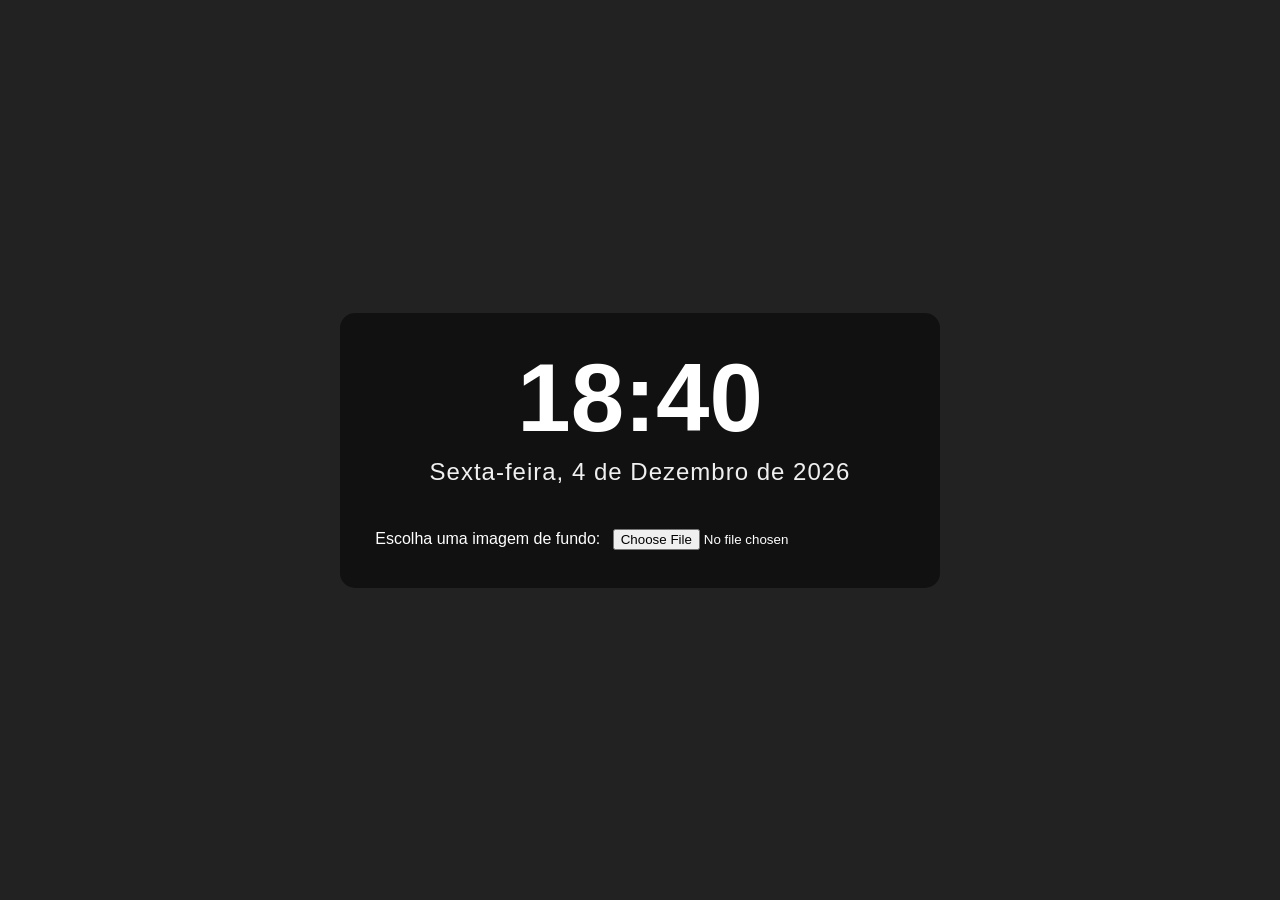
<file: index.html>
<!DOCTYPE html>
<html lang="pt-BR">
<head>
    <meta charset="UTF-8">
    <meta name="viewport" content="width=device-width, initial-scale=1.0">
    <title>Simulador de Plano de Fundo</title>
    <link rel="stylesheet" href="css/tela.css">
</head>
<body>
    <div id="fundo"></div>
    <div class="container">
            <div id="hora">17:01</div>
            <div id="data">Quarta-feira, 03 de Junho de 2026</div>

     
        <div class="input-container">
            <label for="imagemFundo">Escolha uma imagem de fundo:</label>
            <input type="file" id="imagemFundo" accept="image/*">
        </div>
    </div>
    <script src="js/tela.js"></script>
</body>
</html>
</file>
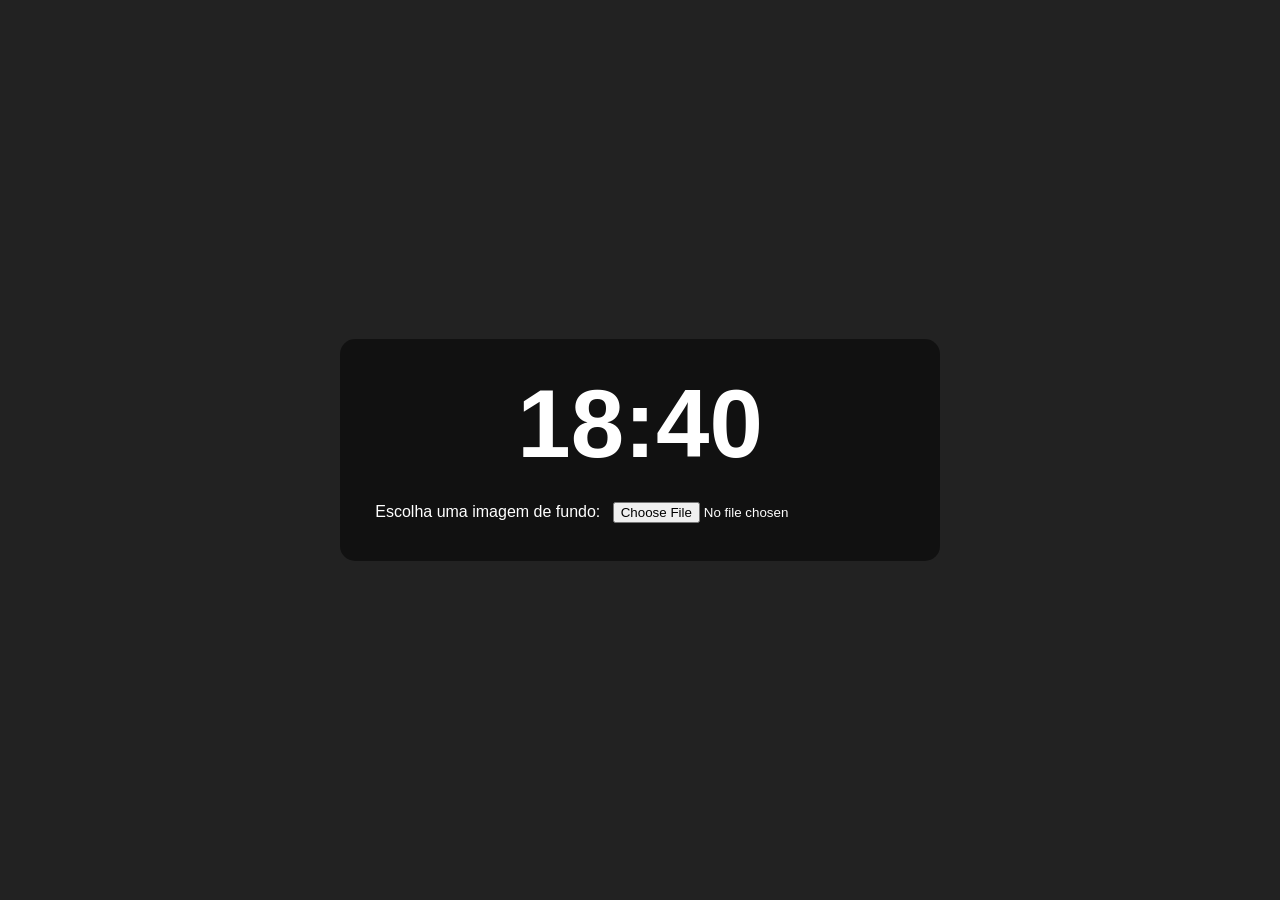
<file: tela.html>
<!DOCTYPE html>
<html lang="pt-BR">
<head>
    <meta charset="UTF-8">
    <meta name="viewport" content="width=device-width, initial-scale=1.0">
    <title>Relógio com Fundo Personalizado</title>
    <link rel="stylesheet" href="css/tela.css">
</head>
<body>
    <div id="fundo"></div>
    <div class="container">
   
        <div id="hora">00:00:00</div>

     
        <div class="input-container">
            <label for="imagemFundo">Escolha uma imagem de fundo:</label>
            <input type="file" id="imagemFundo" accept="image/*">
        </div>
    </div>
    <script src="js/tela.js"></script>
</body>
</html>
</file>
<file: css/tela.css>
* {
    margin: 0;
    padding: 0;
    box-sizing: border-box;
}

body {
    font-family: Arial, sans-serif;
    min-height: 100vh;
    display: flex;
    justify-content: center;
    align-items: center;
    background-color: #222;
    background-size: cover;
    background-position: center;
    background-repeat: no-repeat;
    transition: background-image 0.5s ease-in-out;
    padding: 15px;
}

.container {
    width: 100%;
    max-width: 600px;
    text-align: center;
    background-color: rgba(0, 0, 0, 0.5);
    padding: 30px;
    border-radius: 15px;
}

#hora {
    font-size: clamp(3rem, 12vw, 6rem);
    font-weight: 600;
    color: white;
    margin-bottom: 5px;
}

#data {
    color: #f0f0f0;
    font-size: clamp(1rem, 3vw, 1.5rem);
    font-weight: 300;
    margin-bottom: 25px;
    letter-spacing: 1px;
}

.input-container {
    color: white;
    font-size: clamp(0.9rem, 2vw, 1rem);
}

input[type="file"] {
    width: 100%;
    max-width: 300px;
    margin-top: 10px;
    padding: 8px;
    cursor: pointer;
}

/* Ajustes para celulares */
@media (max-width: 480px) {

    .container {
        padding: 20px;
    }

    #hora {
        font-size: clamp(2.5rem, 15vw, 4rem);
    }

    #data {
        font-size: 1rem;
    }

    .input-container {
        font-size: 0.9rem;
    }
}
</file>
